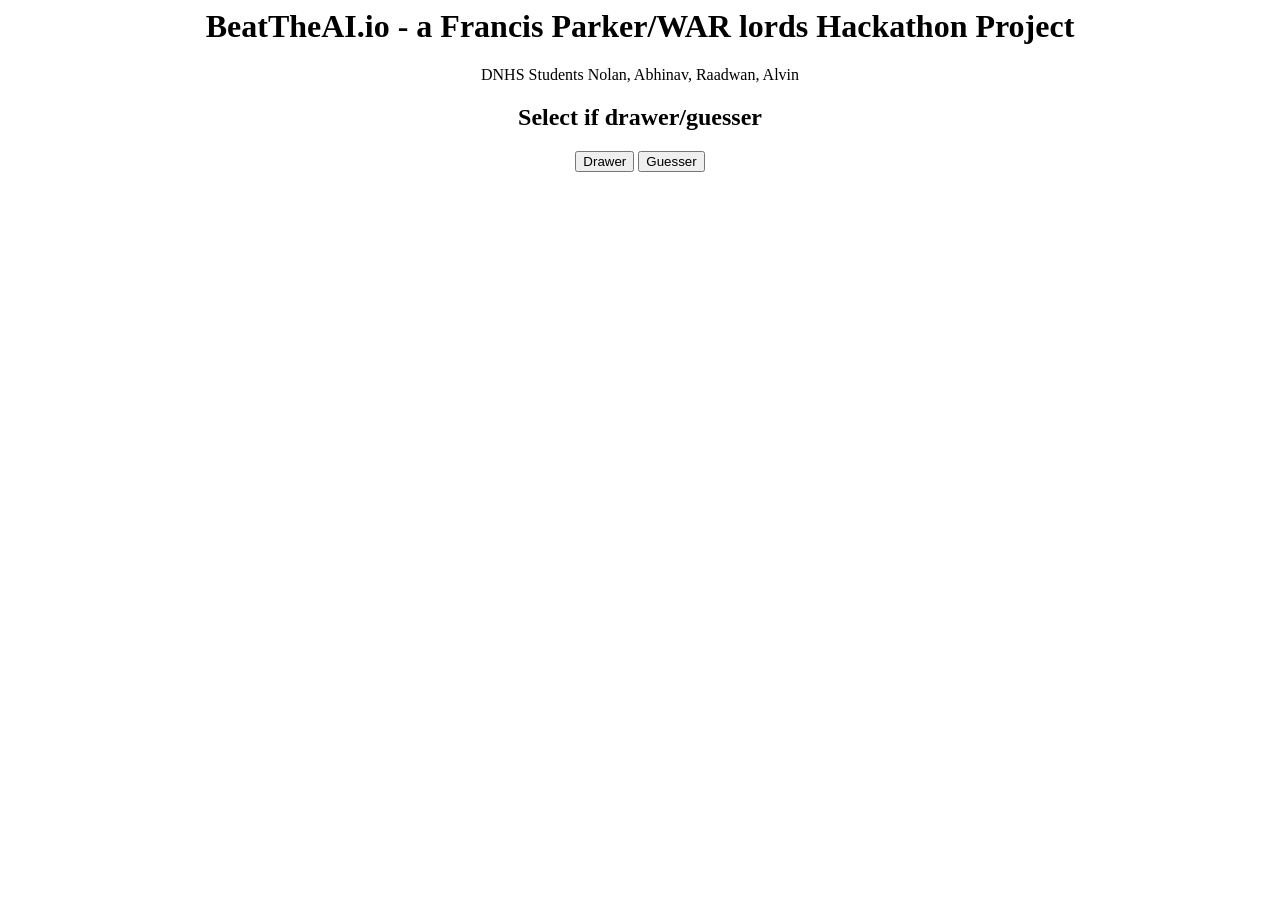
<file: frontend/index.html>
<html>


<center>
        <h1>BeatTheAI.io - a Francis Parker/WAR lords Hackathon Project</h1>
        <p>DNHS Students Nolan, Abhinav, Raadwan, Alvin</p>

        

        <h2>Select if drawer/guesser</h2>
        <button id="drawerButton" type="button" onclick="drawerOnClick()">Drawer</button>
        <button id="guesserButton" type="button" onclick="guesserOnClick()">Guesser</button>


</center>

<script type="text/javascript">
function drawerOnClick() {
    document.getElementById('drawer').style.visibility= "visible" ;
    document.getElementById('guesserButton').style.visibility= "hidden" ;
    document.getElementById('drawerButton').style.visibility= "hidden" ;

}
function guesserOnClick() {
    document.getElementById('guesser').style.visibility= "visible" ;
    
    document.getElementById('guesserButton').style.visibility= "hidden" ;
    document.getElementById('drawerButton').style.visibility= "hidden" ;



}
</script>
<div id="drawer" style="visibility: hidden">

    <script type="text/javascript">


    var canvas, ctx, flag = false,
        prevX = 0,
        currX = 0,

        prevY = 0,
        currY = 0,
        dot_flag = false;

    var x = "black",
        y = 2;
    
    function init() {
        canvas = document.getElementById('can');
        ctx = canvas.getContext("2d");
        w = canvas.width;
        h = canvas.height;
    
        canvas.addEventListener("mousemove", function (e) {
            findxy('move', e)
        }, false);
        canvas.addEventListener("mousedown", function (e) {
            findxy('down', e)
        }, false);
        canvas.addEventListener("mouseup", function (e) {
            findxy('up', e)
        }, false);
        canvas.addEventListener("mouseout", function (e) {
            findxy('out', e)
        }, false);
    }
    
    function color(obj) {
        x = "black";
    
    }
    
    function draw() {
        ctx.beginPath();
        ctx.moveTo(prevX, prevY);
        ctx.lineTo(currX, currY);
        ctx.strokeStyle = x;
        ctx.lineWidth = y;
        ctx.stroke();
        ctx.closePath();
        save();
    }
    
    function erase() {
            ctx.clearRect(0, 0, w, h);
            document.getElementById("canvasimg").style.display = "none";
        
    }
    
    function save() {
        
        document.getElementById("canvasimg").style.border = "2px solid";
        var dataURL = canvas.toDataURL();
        document.getElementById("canvasimg").src = dataURL;
        document.getElementById("canvasimg").style.display = "inline";
        console.log(dataURL)
    }
    
    function findxy(res, e) {
        if (res == 'down') {
            prevX = currX;
            prevY = currY;
            currX = e.clientX - canvas.offsetLeft;
            currY = e.clientY - canvas.offsetTop;
    
            flag = true;
            dot_flag = true;
            if (dot_flag) {
                ctx.beginPath();
                ctx.fillStyle = x;
                ctx.fillRect(currX, currY, 2, 2);
                ctx.closePath();
                dot_flag = false;
            }
        }
        if (res == 'up' || res == "out") {
            flag = false;
        }
        if (res == 'move') {
            if (flag) {
                prevX = currX;
                prevY = currY;
                currX = e.clientX - canvas.offsetLeft;
                currY = e.clientY - canvas.offsetTop;
                draw();
            }
        }
    }
    
    
    </script>
    <body onload="init()">

                <canvas id="can" width="256" height="256" style="position:absolute;top:10%;left:10%;border:2px solid;"></canvas>        
                <input type="button" value="clear" id="clr" size="23" onclick="erase()" style="position:absolute;top:55%;left:15%;">
 

        
    </body>
</div>


    <div id="guesser" style="visibility: hidden">

            <script type="text/javascript">
                <h1>Guesser</h1>
            </script>

     <body onload="init()">

                 <img id="canvasimg" style="position:absolute;top:10%;left:52%;" style="display:none;">


        </body>

            </div>
    </html>
</file>
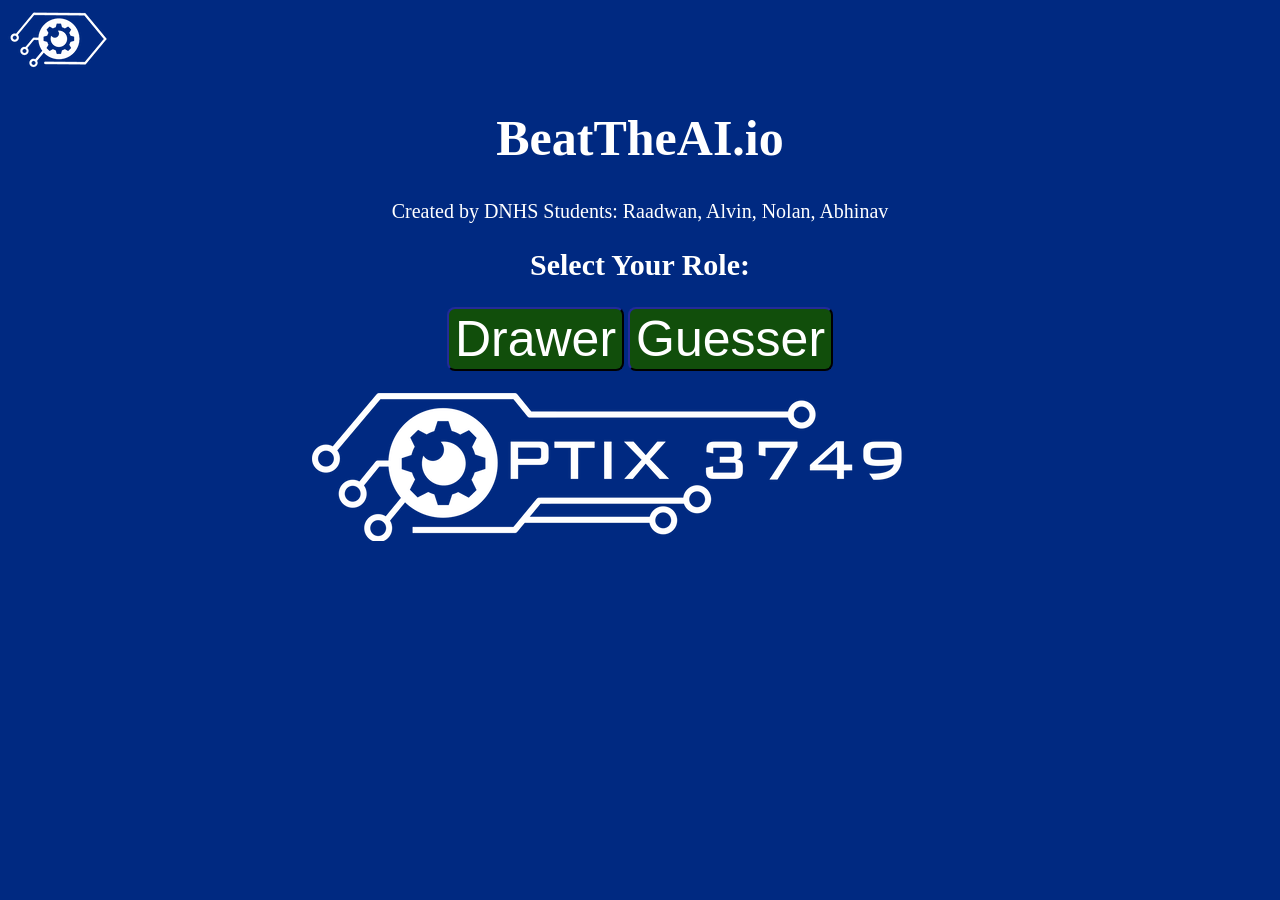
<file: new/index.html>
<!DOCTYPE html>
<html lang="zxx">
    <head>
        <link href="https://static.wixstatic.com/media/b86fa7_e7ddf11ecc404884a9315632acf40e7a%7Emv2_d_1200_1200_s_2.png/v1/fill/w_32%2Ch_32%2Clg_1%2Cusm_0.66_1.00_0.01/b86fa7_e7ddf11ecc404884a9315632acf40e7a%7Emv2_d_1200_1200_s_2.png" rel="shortcut icon"/>
        <link href="https://fonts.googleapis.com/css?family=PT+Sans:400,400i,700,700i" rel="stylesheet">
        <div class="header-warp">
            <a href="./index.html" class="site-logo">
                <img src="img/optix.jpg" alt="">
            </a>
        </div>
        <center>
            <link rel="stylesheet" href="style.css">
            <title>BeatTheAI.io</title>
            <h1>BeatTheAI.io</h1>

            <p>Created by DNHS Students: Raadwan, Alvin, Nolan, Abhinav</p>
            <h2 id="roleInfo">Select Your Role:</h2>
            
            <button>
            <a href="./drawer.html" class="myButton" style="text-decoration: none;">Drawer</a>
            </button>
            <button>
            <a href="./guesser.html" class="myButton" style="text-decoration: none;">Guesser</a>
            </button>
        </center>
    </head>

    <center>
        <h3>   </h3>
        <h5>
            <img src="img/optixlogo.jpg" alt="">
        </h5>
    </center>
</html>
</file>
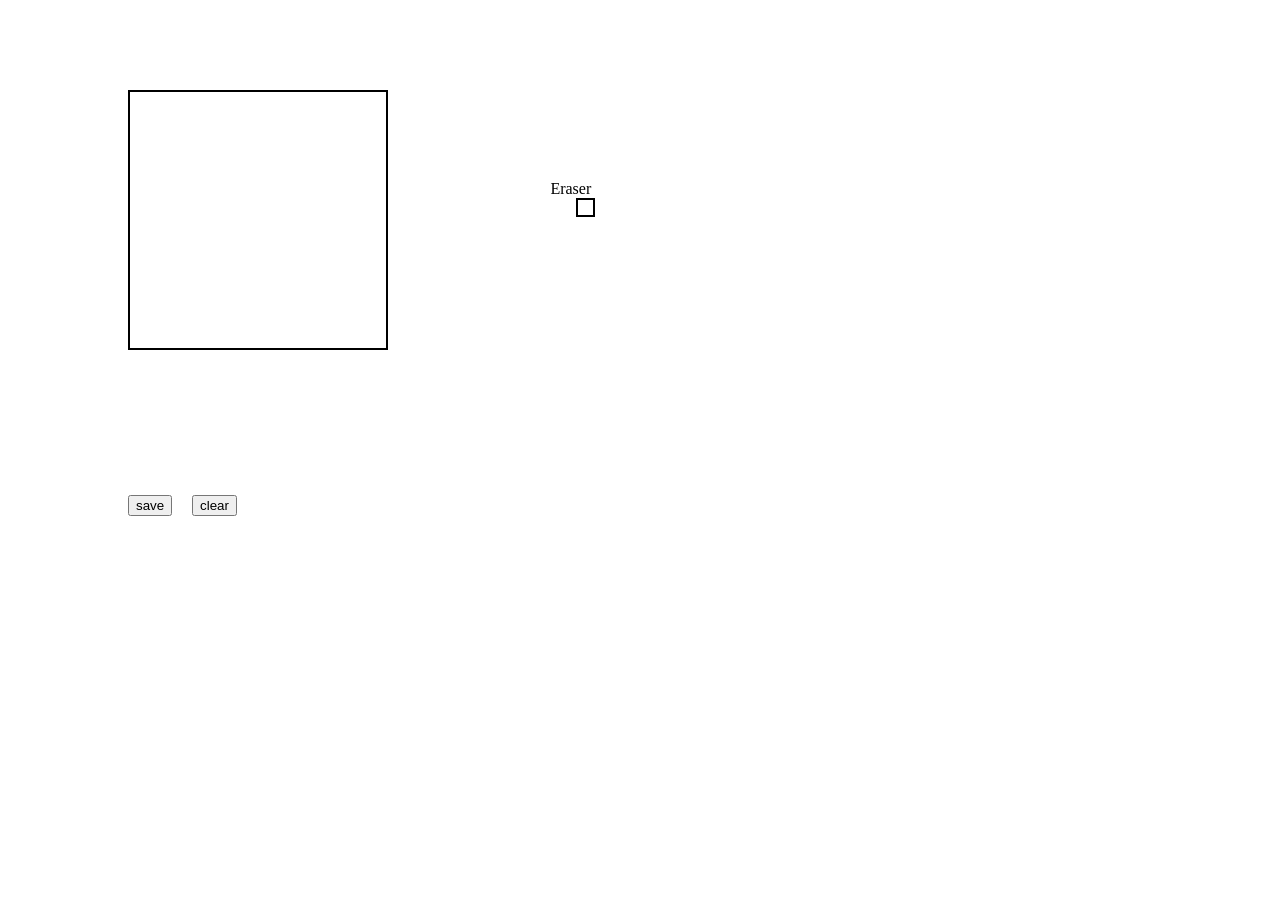
<file: draw.html>
<html>
    <script type="text/javascript">


    var canvas, ctx, flag = false,
        prevX = 0,
        currX = 0,
        prevY = 0,
        currY = 0,
        dot_flag = false;

    var x = "black",
        y = 2;
    
    function init() {
        canvas = document.getElementById('can');
        ctx = canvas.getContext("2d");
        w = canvas.width;
        h = canvas.height;
    
        canvas.addEventListener("mousemove", function (e) {
            findxy('move', e)
        }, false);
        canvas.addEventListener("mousedown", function (e) {
            findxy('down', e)
        }, false);
        canvas.addEventListener("mouseup", function (e) {
            findxy('up', e)
        }, false);
        canvas.addEventListener("mouseout", function (e) {
            findxy('out', e)
        }, false);
    }
    
    function color(obj) {
        x = "black";
    
    }
    
    function draw() {
        ctx.beginPath();
        ctx.moveTo(prevX, prevY);
        ctx.lineTo(currX, currY);
        ctx.strokeStyle = x;
        ctx.lineWidth = y;
        ctx.stroke();
        ctx.closePath();
        save();
    }
    
    function erase() {
            ctx.clearRect(0, 0, w, h);
            document.getElementById("canvasimg").style.display = "none";
        
    }
    
    function save() {
        
        var document1 = 
        document.getElementById("canvasimg").style.border = "2px solid";
        var dataURL = canvas.toDataURL();
        document.getElementById("canvasimg").src = dataURL;
        document.getElementById("canvasimg").style.display = "inline";
    }
    
    function findxy(res, e) {
        if (res == 'down') {
            prevX = currX;
            prevY = currY;
            currX = e.clientX - canvas.offsetLeft;
            currY = e.clientY - canvas.offsetTop;
    
            flag = true;
            dot_flag = true;
            if (dot_flag) {
                ctx.beginPath();
                ctx.fillStyle = x;
                ctx.fillRect(currX, currY, 2, 2);
                ctx.closePath();
                dot_flag = false;
            }
        }
        if (res == 'up' || res == "out") {
            flag = false;
        }
        if (res == 'move') {
            if (flag) {
                prevX = currX;
                prevY = currY;
                currX = e.clientX - canvas.offsetLeft;
                currY = e.clientY - canvas.offsetTop;
                draw();
            }
        }
    }
    </script>
    <body onload="init()">
        <canvas id="can" width="256" height="256" style="position:absolute;top:10%;left:10%;border:2px solid;"></canvas>        
        <div style="position:absolute;top:20%;left:43%;">Eraser</div>
        <div style="position:absolute;top:22%;left:45%;width:15px;height:15px;background:white;border:2px solid;" id="white" onclick="color(this)"></div>
        <img id="canvasimg" style="position:absolute;top:10%;left:52%;" style="display:none;">
        <input type="button" value="save" id="btn" size="30" onclick="save()" style="position:absolute;top:55%;left:10%;">
        <input type="button" value="clear" id="clr" size="23" onclick="erase()" style="position:absolute;top:55%;left:15%;">
    </body>
    </html>
</file>
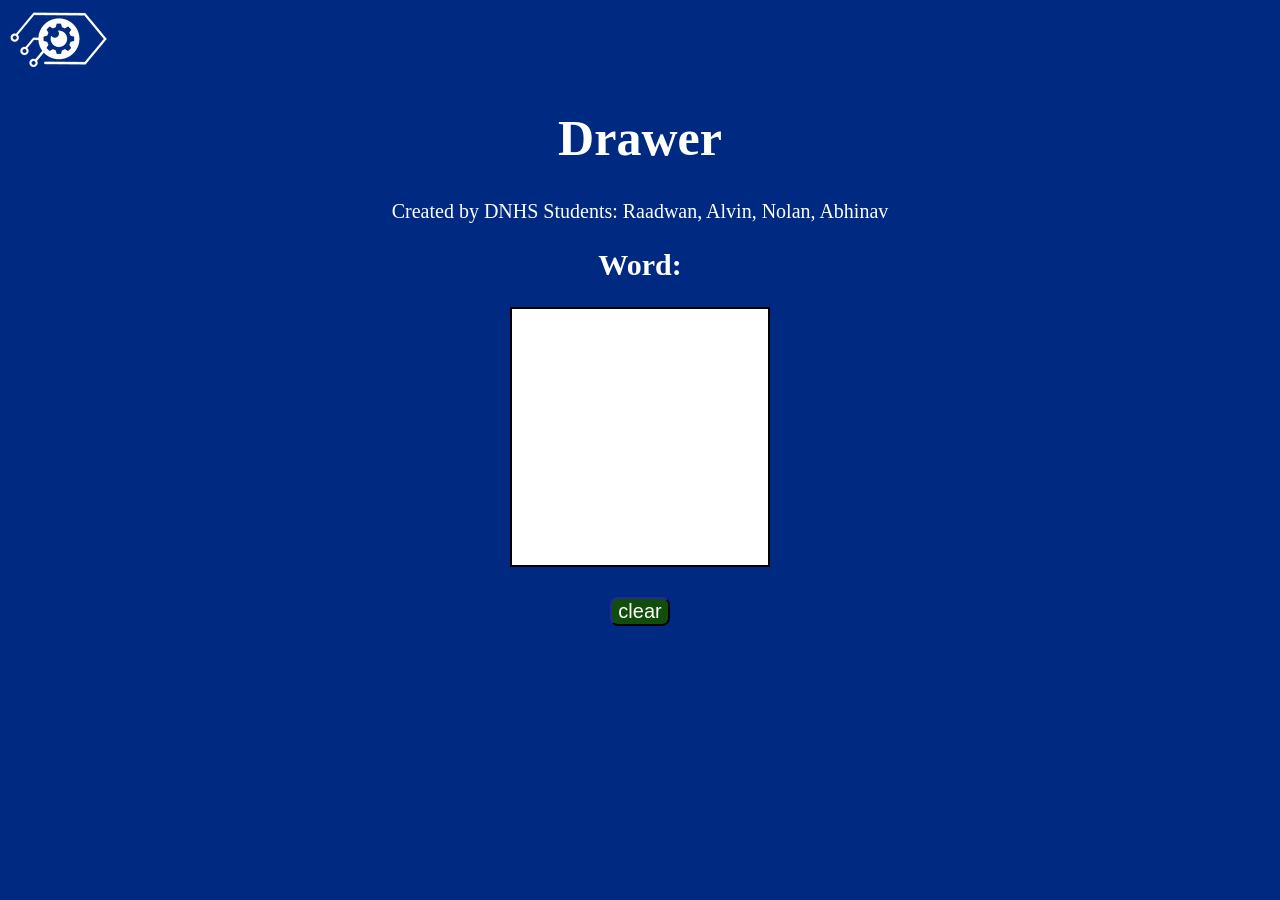
<file: new/drawer.html>
<!DOCTYPE html>
<html lang="zxx">
    <head>
        <link href="img/DNHSLogo.jpg" rel="shortcut icon"/>
        <link href="https://fonts.googleapis.com/css?family=PT+Sans:400,400i,700,700i" rel="stylesheet">
        <div class="header-warp">
            <a href="./index.html" class="site-logo">
                <img src="img/optix.jpg" alt="">
            </a>
        </div>
        <center>
            <link rel="stylesheet" href="style.css">
            <title>BeatTheAI.io</title>
            <h1>Drawer</h1>

            <p>Created by DNHS Students: Raadwan, Alvin, Nolan, Abhinav</p>
            <h2 id="roleInfo">Word:</h2>
            
            <script type="text/javascript">


                var canvas, ctx, flag = false,
                    prevX = 0,
                    currX = 0,
            
                    prevY = 0,
                    currY = 0,
                    dot_flag = false;
            
                var x = "black",
                    y = 2;
                
                function init() {
                    canvas = document.getElementById('can');
                    ctx = canvas.getContext("2d");
                    w = canvas.width;
                    h = canvas.height;
                
                    canvas.addEventListener("mousemove", function (e) {
                        findxy('move', e)
                    }, false);
                    canvas.addEventListener("mousedown", function (e) {
                        findxy('down', e)
                    }, false);
                    canvas.addEventListener("mouseup", function (e) {
                        findxy('up', e)
                    }, false);
                    canvas.addEventListener("mouseout", function (e) {
                        findxy('out', e)
                    }, false);
                }
                
                function color(obj) {
                    x = "black";
                
                }
                
                function draw() {
                    ctx.beginPath();
                    ctx.moveTo(prevX, prevY);
                    ctx.lineTo(currX, currY);
                    ctx.strokeStyle = x;
                    ctx.lineWidth = y;
                    ctx.stroke();
                    ctx.closePath();
                    save();
                }
                
                function erase() {
                        ctx.clearRect(0, 0, w, h);
                        document.getElementById("canvasimg").style.display = "none";
                    
                }
                
                function save() {
                    
                    document.getElementById("canvasimg").style.border = "2px solid";
                    var dataURL = canvas.toDataURL();
                    document.getElementById("canvasimg").src = dataURL;
                    document.getElementById("canvasimg").style.display = "inline";
            
                    saveFinal(dataURL)
                    
                }
                
                function findxy(res, e) {
                    if (res == 'down') {
                        prevX = currX;
                        prevY = currY;
                        currX = e.clientX - canvas.offsetLeft;
                        currY = e.clientY - canvas.offsetTop;
                
                        flag = true;
                        dot_flag = true;
                        if (dot_flag) {
                            ctx.beginPath();
                            ctx.fillStyle = x;
                            ctx.fillRect(currX, currY, 2, 2);
                            ctx.closePath();
                            dot_flag = false;
                        }
                    }
                    if (res == 'up' || res == "out") {
                        flag = false;
                    }
                    if (res == 'move') {
                        if (flag) {
                            prevX = currX;
                            prevY = currY;
                            currX = e.clientX - canvas.offsetLeft;
                            currY = e.clientY - canvas.offsetTop;
                            draw();
                        }
                    }
                }
                
                </script>
                <body onload="init()">
                <center>
                    <canvas id="can" width="256" height="256" style="position:relative;top:10%;border:2px solid;"></canvas>        
                    <input type="button" value="clear" id="clr" size="23" onclick="erase()" style="position:relative;top:30px;">
                </center>
                </body>   
            </center>
    </head>

</html>
</file>
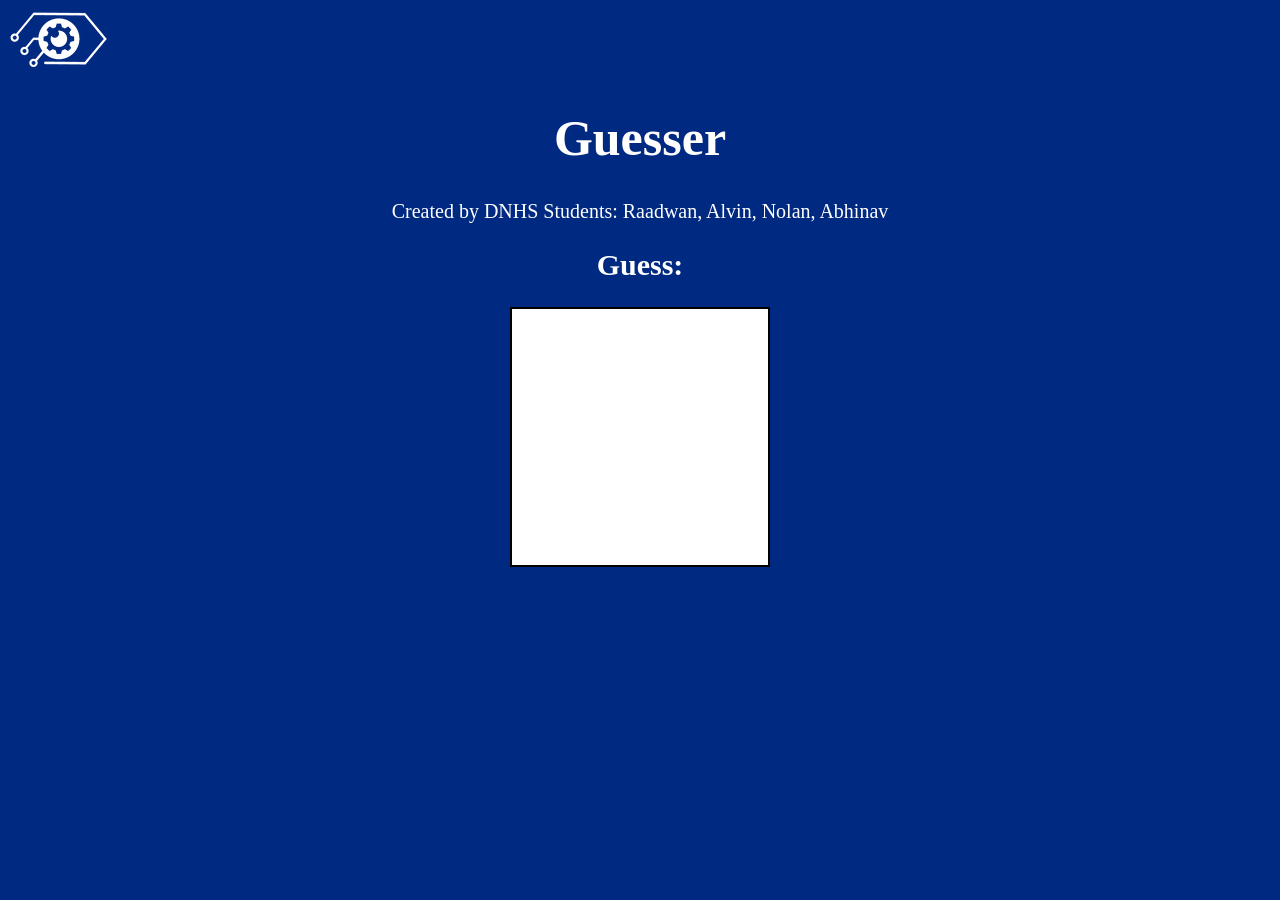
<file: new/guesser.html>
<!DOCTYPE html>
<html lang="zxx">
    <head>
        <link href="img/DNHSLogo.jpg" rel="shortcut icon"/>
        <link href="https://fonts.googleapis.com/css?family=PT+Sans:400,400i,700,700i" rel="stylesheet">
        <div class="header-warp">
			<a href="./index.html" class="site-logo">
                <img src="img/optix.jpg" alt="">
            </a>
        </div>
        <center>
            <link rel="stylesheet" href="style.css">
            <title>BeatTheAI.io</title>
            <h1>Guesser</h1>

            <p>Created by DNHS Students: Raadwan, Alvin, Nolan, Abhinav</p>
            <h2 id="roleInfo">Guess:</h2>
            
            <script type="text/javascript">


                var canvas, ctx, flag = false,
                    prevX = 0,
                    currX = 0,
            
                    prevY = 0,
                    currY = 0,
                    dot_flag = false;
            
                </script>
                <body onload="init()">
                <center>
                    <canvas id="can" width="256" height="256" style="position:relative;top:10%;border:2px solid;"></canvas>        
                   
                </center>
                </body>   
            </center>
    </head>

</html>
</file>
<file: new/style.css>
#banner {
    background-color: saddlebrown;
}
 
body {
    background-color: rgb(0, 41, 129);
    margin-left: auto;
    margin-right: auto;
    display: block;
}

canvas {
    background-color: white;
    text-align: center;
    display: block;
    margin-left: auto;
    margin-right: auto;
}
 
.bodyText {
    color: #5b120c;
}

button {
    border-radius: 8px;
    background-color: rgb(17, 78, 11);
    font-size: 50px;
    color: white;
    border-color: rgb(16, 19, 68);
}

.myButton {
    display:inline-block;
    text-decoration: none
    border-radius: 8px;
    background-color: rgb(17, 78, 11);
    font-size: 50px;
    color: white;
    border-color: rgb(16, 19, 68);
}

input {
    border-radius: 8px;
    background-color: rgb(17, 78, 11);
    font-size: 20px;
    color: white;
    border-color: rgb(16, 19, 68);
}

title {
    color: white;
}

h1 {
    color: white;
    font-size: 50px;
}

h2 {
    color: white;
    font-size: 30px;
}

p {
    color: white;
    font-size: 20px;
}

img {
    size: 100px;
}

h3 {
    font-size: 20px;
}

a:focus {
	text-decoration: none;
	outline: none;
}
</file>
